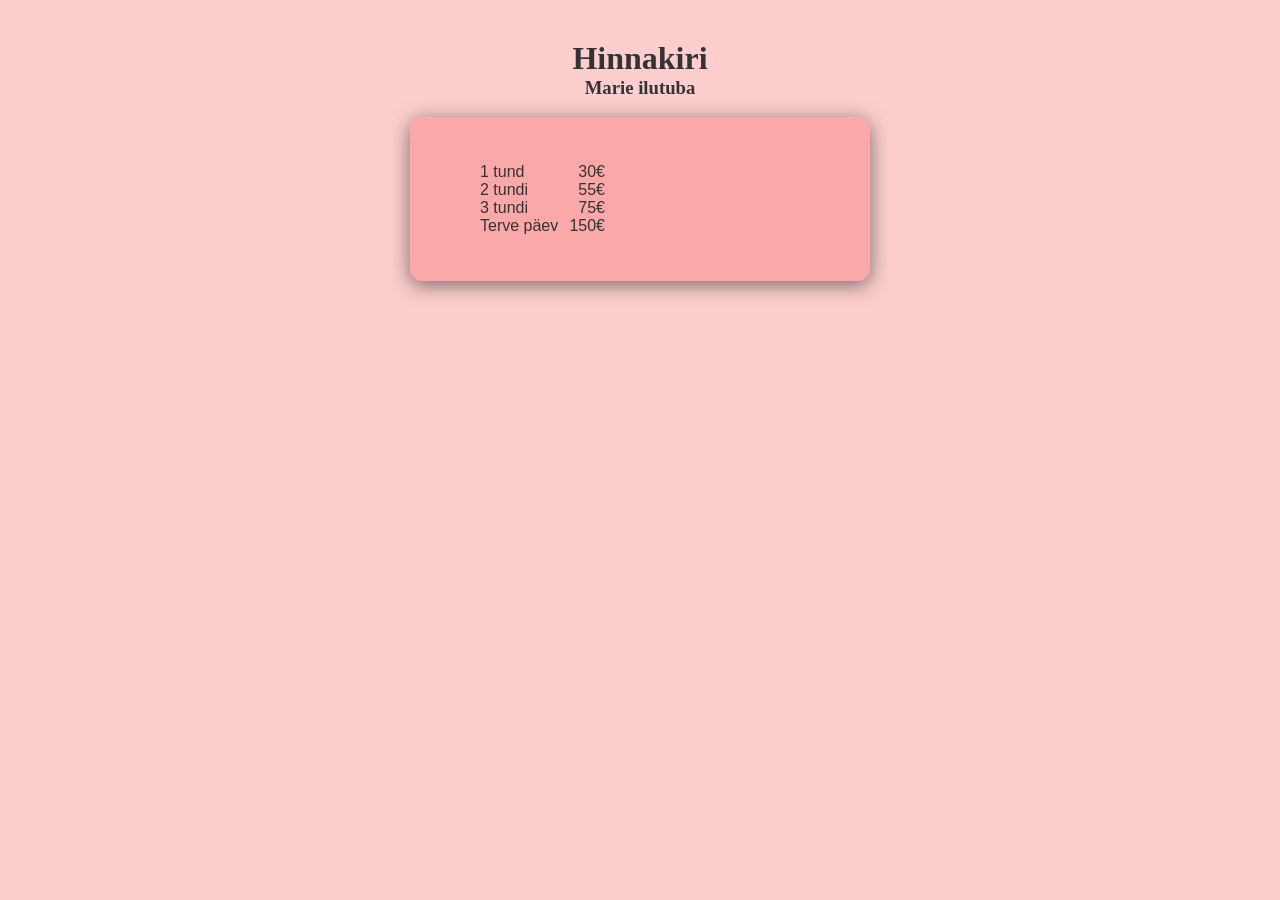
<file: hinnakiri.html>
<!DOCTYPE html>
<html lang="en">
<head>
    <meta charset="UTF-8">
    <meta name="viewport" content="width=device-width, initial-scale=1.0">
    <title>Hinnakiri</title>
    <link rel="stylesheet" href="hinnakiri.css">
</head>
<body>
    <h1>Hinnakiri</h1>
    <h3>Marie ilutuba</h3>
    <br>

    <section id="textarea" contenteditable="true">
    <ul>
        <li><span>1 tund</span> <span>30€</span></li>
        <li><span>2 tundi</span> <span>55€</span></li>
        <li><span>3 tundi</span> <span>75€</span></li>
        <li><span>Terve päev</span> <span>150€</span></li>
    </ul>
    </section>

</body>
</html>
</file>
<file: hinnakiri.css>
body {
    background-color:#FCCECE;
    color: #333;
    font-family: 'Lato', sans-serif;
    margin: 0;
    padding: 40px 16px;
}


h1, h3 {
    text-align: center;
    font-family: 'playfair Display', serif;
    margin: 0;
}

#textarea {
    background: #FAA8A8;
    max-width: 400px;
    margin: 0 auto;
    padding: 30px;
    border-radius: 12px;
    box-shadow: 0 4px 20px rgba(0, 0, 0, 0.5);
}


<!--
#textarea li {
    display: flex;
    justify-content: space-between;
    max-width: 125px;
}
-->
</file>
